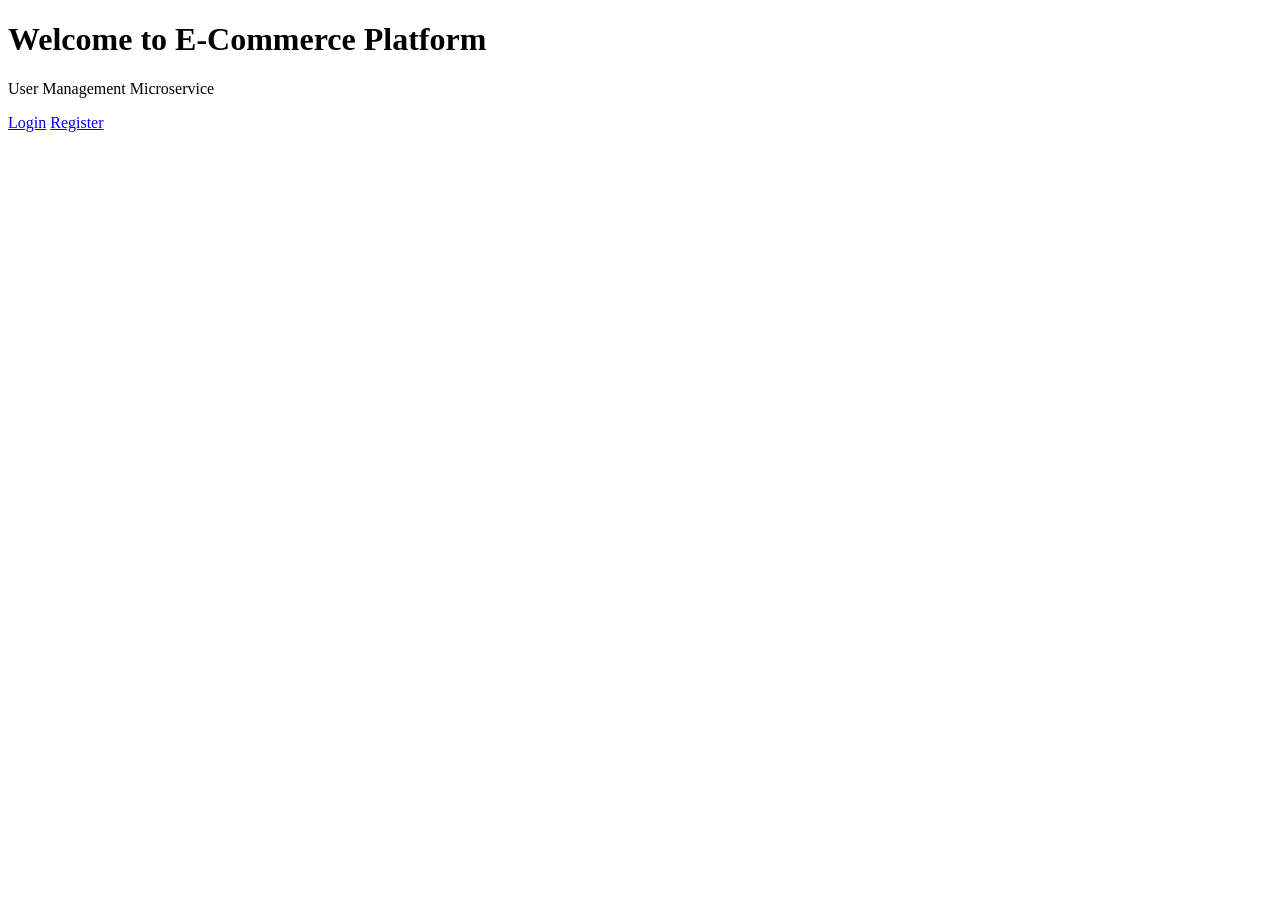
<file: user-service/src/main/resources/templates/index.html>
<!DOCTYPE html>
<html xmlns:th="http://www.thymeleaf.org">
<head>
    <meta charset="UTF-8">
    <meta name="viewport" content="width=device-width, initial-scale=1.0">
    <title>E-Commerce User Service</title>
    <link rel="stylesheet" th:href="@{/css/style.css}">
</head>
<body>
    <div class="container">
        <div class="welcome-section">
            <h1>Welcome to E-Commerce Platform</h1>
            <p>User Management Microservice</p>
            <div class="button-group">
                <a href="/login" class="btn btn-primary">Login</a>
                <a href="/register" class="btn btn-secondary">Register</a>
            </div>
        </div>
    </div>
</body>
</html>
</file>
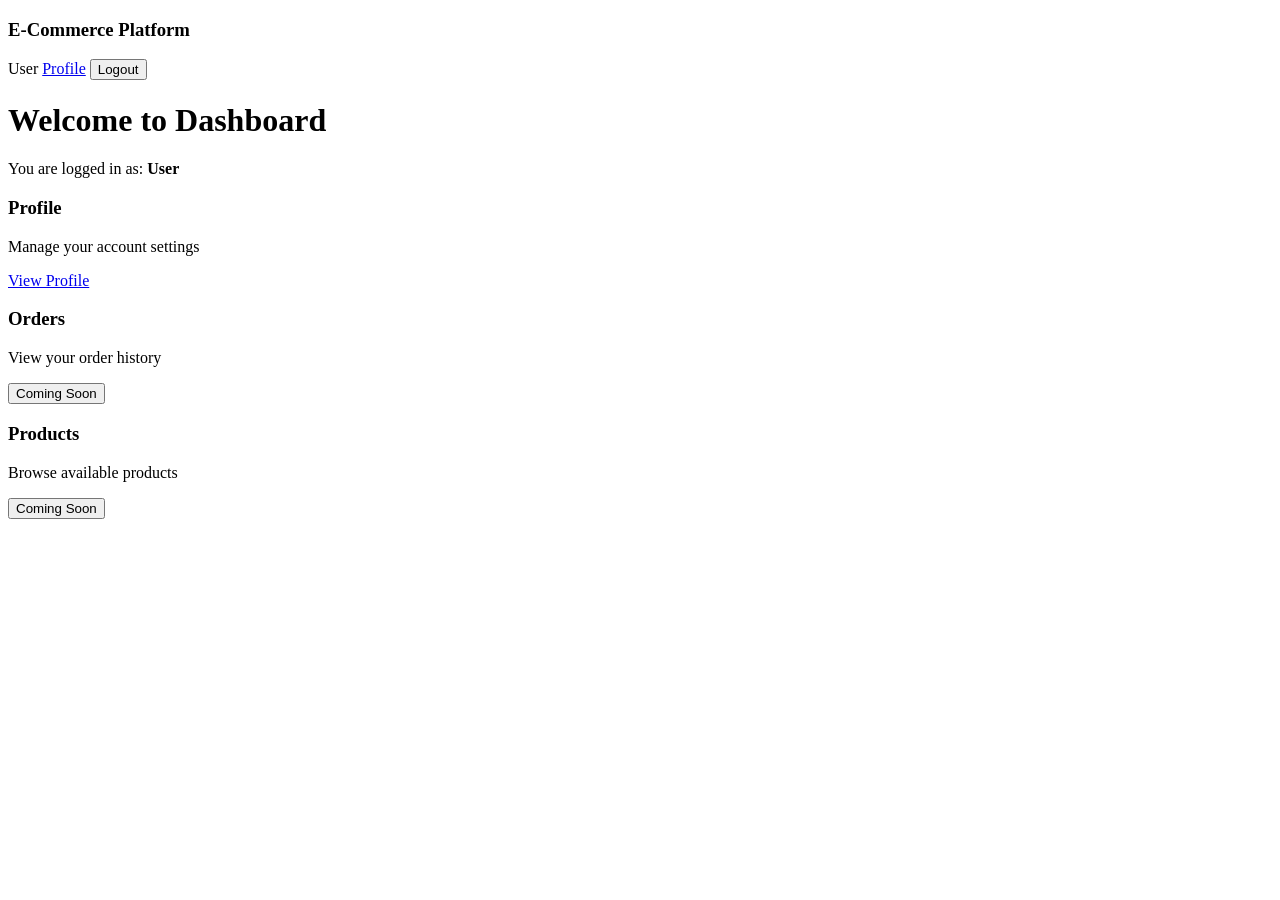
<file: user-service/src/main/resources/templates/dashboard.html>
<!DOCTYPE html>
<html xmlns:th="http://www.thymeleaf.org" 
      xmlns:sec="http://www.thymeleaf.org/extras/spring-security">
<head>
    <meta charset="UTF-8">
    <meta name="viewport" content="width=device-width, initial-scale=1.0">
    <title>Dashboard - User Service</title>
    <link rel="stylesheet" th:href="@{/css/style.css}">
</head>
<body>
    <div class="navbar">
        <div class="nav-content">
            <h3>E-Commerce Platform</h3>
            <div class="nav-right">
                <span sec:authentication="name">User</span>
                <a href="/profile" class="btn btn-small">Profile</a>
                <form th:action="@{/logout}" method="post" style="display: inline;">
                    <button type="submit" class="btn btn-small btn-danger">Logout</button>
                </form>
            </div>
        </div>
    </div>
    
    <div class="container">
        <div class="dashboard-content">
            <h1>Welcome to Dashboard</h1>
            <p>You are logged in as: <strong sec:authentication="name">User</strong></p>
            
            <div class="card-grid">
                <div class="card">
                    <h3>Profile</h3>
                    <p>Manage your account settings</p>
                    <a href="/profile" class="btn btn-primary">View Profile</a>
                </div>
                
                <div class="card">
                    <h3>Orders</h3>
                    <p>View your order history</p>
                    <button class="btn btn-secondary">Coming Soon</button>
                </div>
                
                <div class="card">
                    <h3>Products</h3>
                    <p>Browse available products</p>
                    <button class="btn btn-secondary">Coming Soon</button>
                </div>
            </div>
        </div>
    </div>
</body>
</html>
</file>
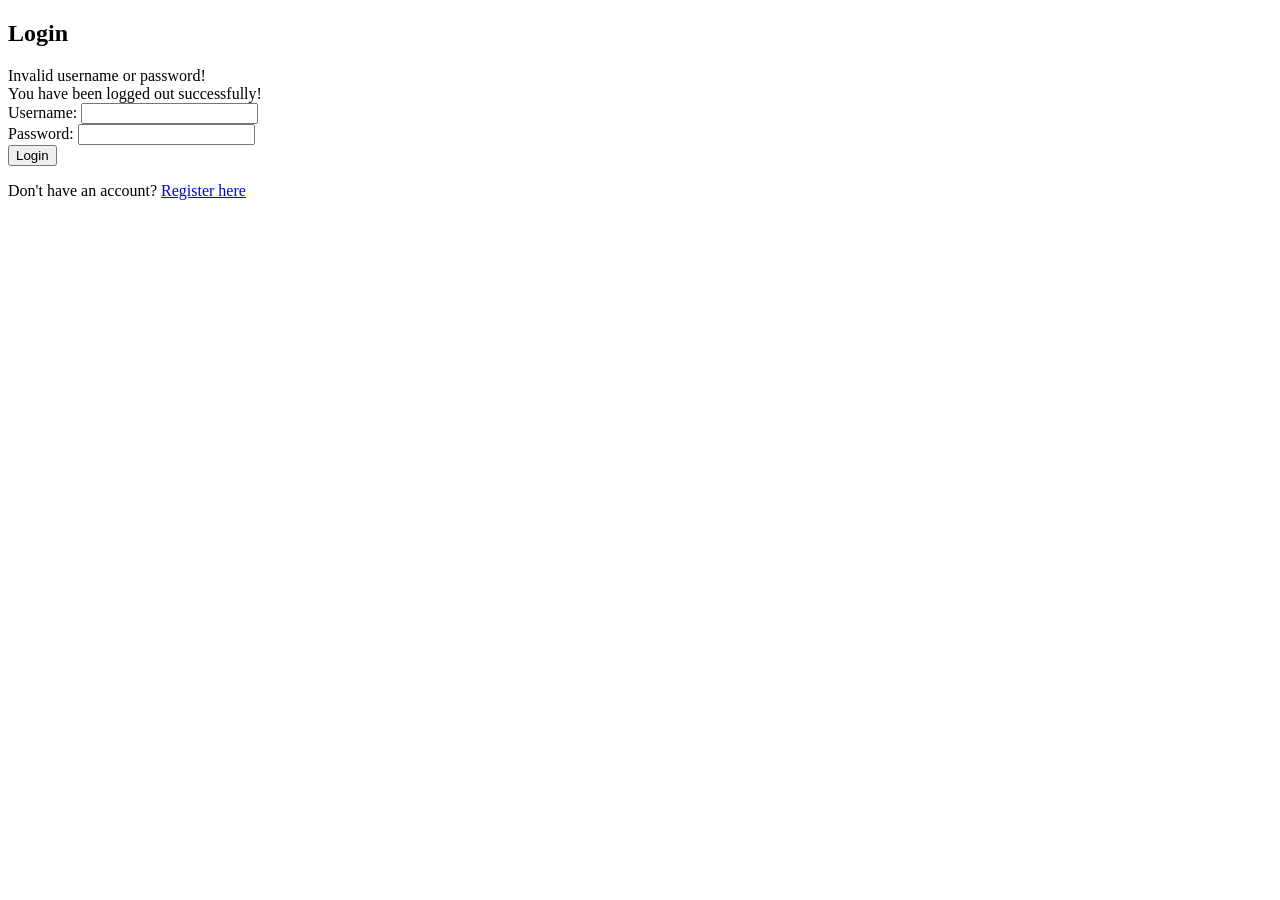
<file: user-service/src/main/resources/templates/login.html>
<!DOCTYPE html>
<html xmlns:th="http://www.thymeleaf.org">
<head>
    <meta charset="UTF-8">
    <meta name="viewport" content="width=device-width, initial-scale=1.0">
    <title>Login - User Service</title>
    <link rel="stylesheet" th:href="@{/css/style.css}">
</head>
<body>
    <div class="container">
        <div class="form-container">
            <h2>Login</h2>
            
            <div th:if="${param.error}" class="alert alert-error">
                Invalid username or password!
            </div>
            
            <div th:if="${param.logout}" class="alert alert-success">
                You have been logged out successfully!
            </div>
            
            <form th:action="@{/login}" method="post">
                <div class="form-group">
                    <label for="username">Username:</label>
                    <input type="text" id="username" name="username" required>
                </div>
                
                <div class="form-group">
                    <label for="password">Password:</label>
                    <input type="password" id="password" name="password" required>
                </div>
                
                <button type="submit" class="btn btn-primary">Login</button>
            </form>
            
            <p class="text-center">
                Don't have an account? <a href="/register">Register here</a>
            </p>
        </div>
    </div>
</body>
</html>
</file>
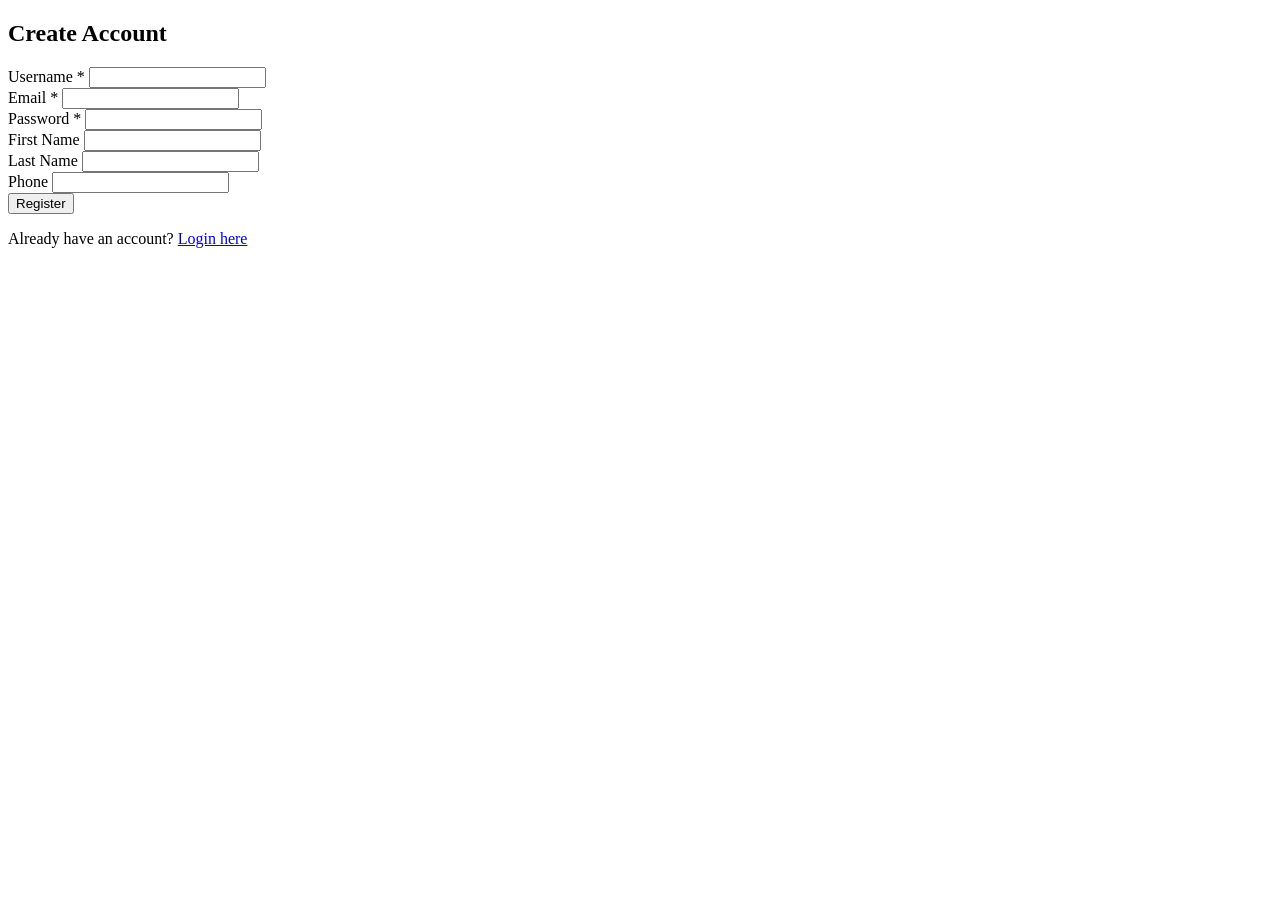
<file: user-service/src/main/resources/templates/register.html>
<!DOCTYPE html>
<html xmlns:th="http://www.thymeleaf.org">
<head>
    <meta charset="UTF-8">
    <meta name="viewport" content="width=device-width, initial-scale=1.0">
    <title>Register - User Service</title>
    <link rel="stylesheet" th:href="@{/css/style.css}">
</head>
<body>
    <div class="container">
        <div class="form-container">
            <h2>Create Account</h2>
            
            <form th:action="@{/register}" th:object="${signupRequest}" method="post">
                <div class="form-group">
                    <label for="username">Username *</label>
                    <input type="text" id="username" th:field="*{username}" required>
                    <span th:if="${#fields.hasErrors('username')}" 
                          th:errors="*{username}" class="error"></span>
                </div>
                
                <div class="form-group">
                    <label for="email">Email *</label>
                    <input type="email" id="email" th:field="*{email}" required>
                    <span th:if="${#fields.hasErrors('email')}" 
                          th:errors="*{email}" class="error"></span>
                </div>
                
                <div class="form-group">
                    <label for="password">Password *</label>
                    <input type="password" id="password" th:field="*{password}" required>
                    <span th:if="${#fields.hasErrors('password')}" 
                          th:errors="*{password}" class="error"></span>
                </div>
                
                <div class="form-row">
                    <div class="form-group">
                        <label for="firstName">First Name</label>
                        <input type="text" id="firstName" th:field="*{firstName}">
                    </div>
                    
                    <div class="form-group">
                        <label for="lastName">Last Name</label>
                        <input type="text" id="lastName" th:field="*{lastName}">
                    </div>
                </div>
                
                <div class="form-group">
                    <label for="phone">Phone</label>
                    <input type="tel" id="phone" th:field="*{phone}">
                </div>
                
                <button type="submit" class="btn btn-primary">Register</button>
            </form>
            
            <p class="text-center">
                Already have an account? <a href="/login">Login here</a>
            </p>
        </div>
    </div>
</body>
</html>
</file>
